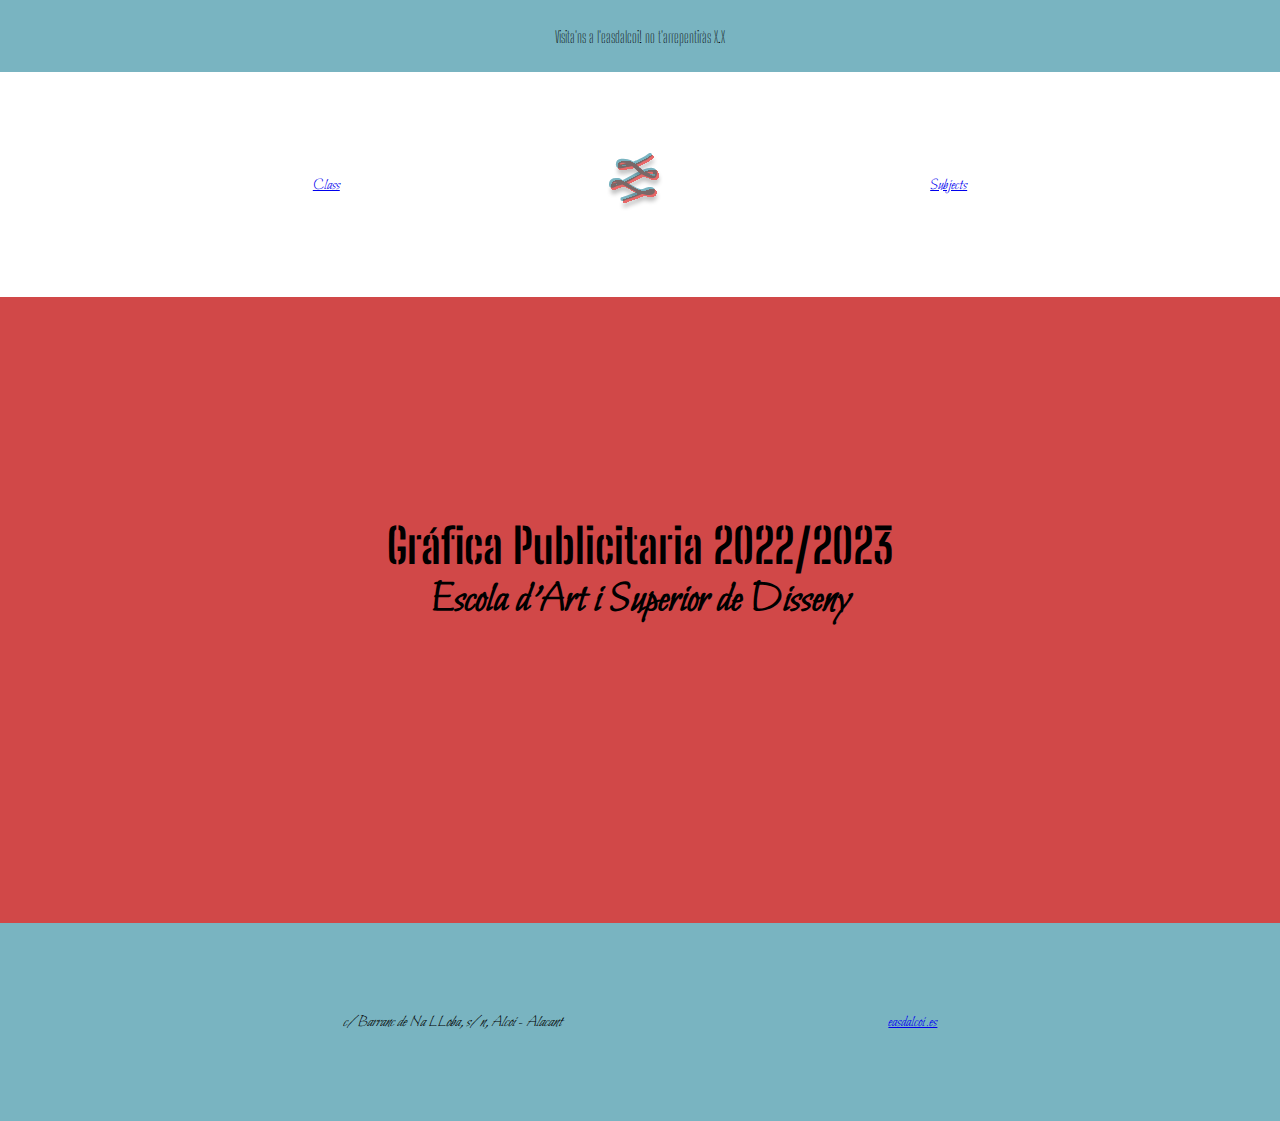
<file: index.html>
<!DOCTYPE html>
<html lang="en">
<head>
    <meta charset="UTF-8">
    <meta http-equiv="X-UA-Compatible" content="IE=edge">
    <meta name="viewport" content="width=device-width, initial-scale=1.0">
    <title>P4-Clase Gráfica Publicitaria</title>
    <link rel="preconnect" href="https://fonts.googleapis.com">
<link rel="preconnect" href="https://fonts.gstatic.com" crossorigin>
<link href="https://fonts.googleapis.com/css2?family=Big+Shoulders+Stencil+Display:wght@200;400&family=Bilbo&display=swap" rel="stylesheet">
<link rel="stylesheet" href="css/style.css">
<style>
    /*main*/
        main {
            justify-content: center;
            align-items: center;
        }
        main hgroup{
            display: flex;
            align-items: center;}
        
        main h1{
            font-size: 3em;
            margin-top: -0,3cm;}
        main h2{
            font-size: 2.65em;
        }

</style>
</head>
<body>
    <header>
        <p>Visita'ns a l'easdalcoi! no t'arrepentiràs X.X</p>
    </header>
    <nav>
        <a href="pages/classe.html">Class</a>
        <a href="../index.html"><img src="../img/logo bueno.svg" alt="logo"></a>
        <a href="pages/subjects.html">Subjects</a>
        
    </nav>
    <main>
        <hgroup>
            <h1>Gráfica Publicitaria 2022/2023</h1>
        </hgroup>
        <h2>Escola d'Art i Superior de Disseny</h2>
    </main>
    <footer>
        <address>
            c/Barranc de Na LLoba, s/n, Alcoi - Alacant
        </address>
        <a href="www.easdalcoi.es">easdalcoi.es</a>
    </footer>
</body>
</html>
</file>
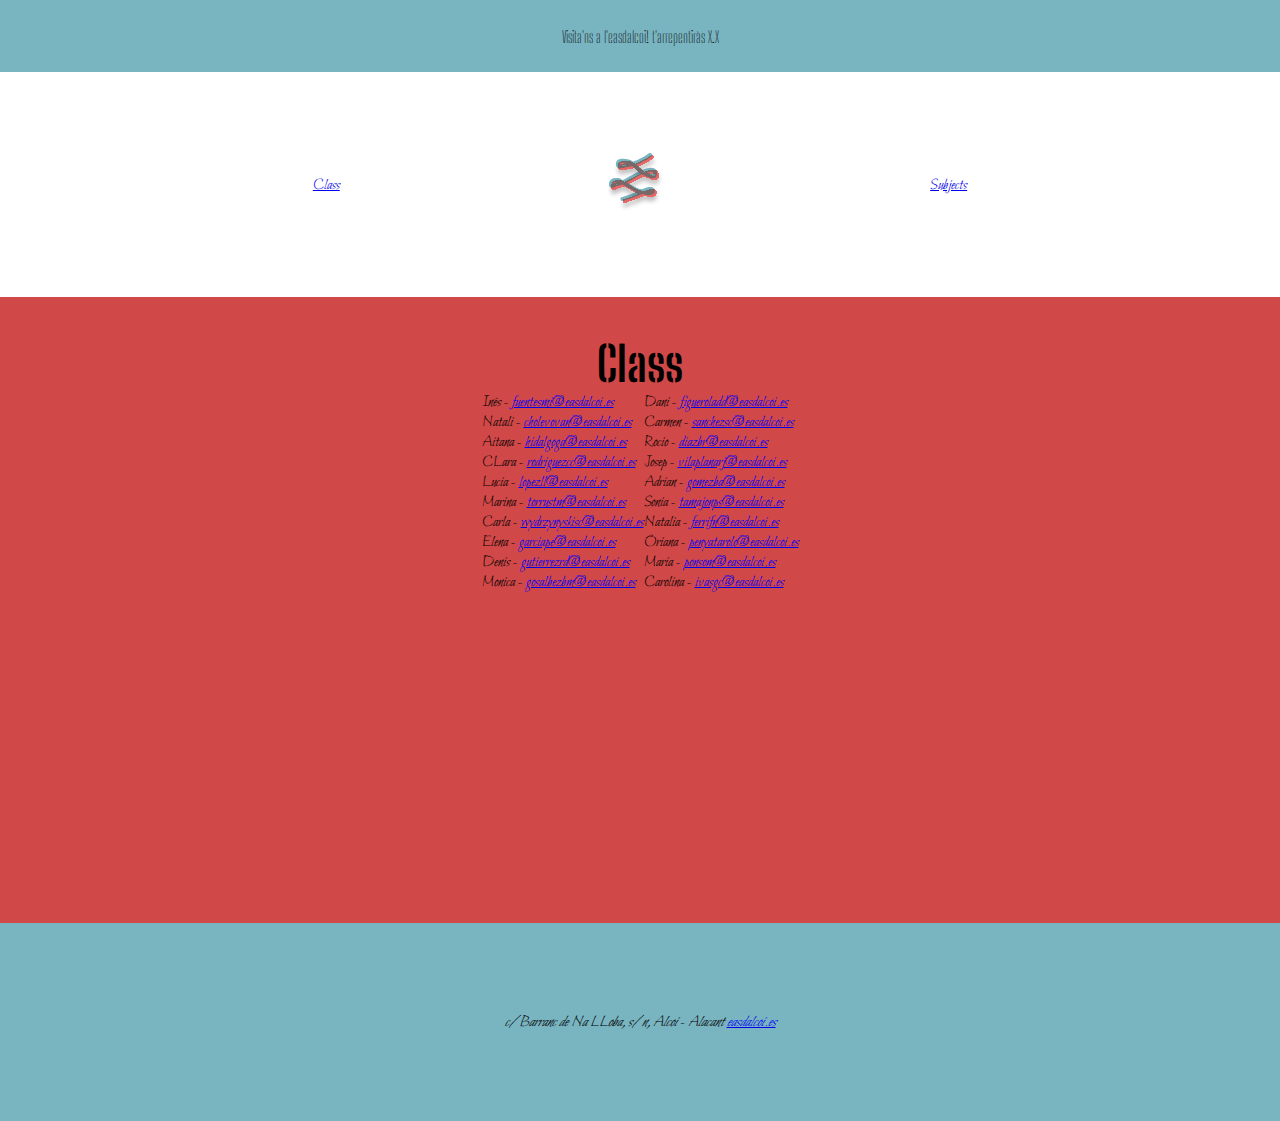
<file: pages/classe.html>
<!DOCTYPE html>
<html lang="en">
<head>
    <meta charset="UTF-8">
    <meta http-equiv="X-UA-Compatible" content="IE=edge">
    <meta name="viewport" content="width=device-width, initial-scale=1.0">
    <title>P4-Clase Gráfica Publicitaria</title>
    <link rel="stylesheet" href="../css/style.css">
    <style>
          /*main*/
          main {
            display: flex;
            justify-content: flex-start;
            align-items: center;
            font-size: 1em;}
        ul li{
            list-style: none;
            font-family: 'Bilbo', cursive;
            font-weight: 400;
        }
        #Lista{
            display: flex;

        }
        ul li:hover{
            color: rgb(255, 255, 255);
        }
        ul li a:hover{
            color: antiquewhite;
        }
    </style>
</head>
<body>
    <header>
        <p>Visita'ns a l'easdalcoi! t'arrepentiràs X.X</p>
    </header>
    <nav>
        <a href="#">Class</a>
        <a href="../index.html"><img src="../img/logo bueno.svg" alt="logo">
        </a>
        <a href="subjects.html">Subjects</a>
    </nav>
    <main>
    <h1>Class</h1>
    <div id="Lista">
    <ul>
        <li>Inés - <a href="mailto:fuentesmi@easdalcoi.es">fuentesmi@easdalcoi.es</a></li>
        <li>Natali - <a href="mailto:cholevovan@easdalcoi.es">cholevovan@easdalcoi.es</a></li>
        <li>Aitana - <a href="mailto:hidalgoga@easdalcoi.es">hidalgoga@easdalcoi.es</a></li>
        <li>CLara - <a href="mailto:rodriguezcc@easdalcoi.es">rodriguezcc@easdalcoi.es</a></li>
        <li>Lucia - <a href="mailto:lopezll@easdalcoi.es">lopezll@easdalcoi.es</a></li>
        <li>Marina - <a href="mailto:torrustm@easdalcoi.es">torrustm@easdalcoi.es</a></li>
        <li>Carla - <a href="mailto:wydrzynyskisc@easdalcoi.es">wydrzynyskisc@easdalcoi.es</a></li>
        <li>Elena - <a href="mailto:garciape@easdalcoi.es">garciape@easdalcoi.es</a></li>
        <li>Denis - <a href="mailto:gutierrezrd@easdalcoi.es">gutierrezrd@easdalcoi.es</a></li>
        <li>Monica - <a href="mailto:gosalbezbm@easdalcoi.es">gosalbezbm@easdalcoi.es</a></li>
    </ul>
    <ul>
        <li>Dani - <a href="mailto:figueroladd@easdalcoi.es">figueroladd@easdalcoi.es</a></li>
        <li>Carmen - <a href="mailto:sanchezsc@easdalcoi.es">sanchezsc@easdalcoi.es</a></li>
        <li>Rocio - <a href="mailto:diazbr@easdalcoi.es">diazbr@easdalcoi.es</a></li>
        <li>Josep - <a href="mailto:vilaplanarj@easdalcoi.es">vilaplanarj@easdalcoi.es</a></li>
        <li>Adrian - <a href="mailto:gomezba@easdalcoi.es">gomezba@easdalcoi.es</a></li>
        <li>Sonia - <a href="mailto:tamajonps@easdalcoi.es">tamajonps@easdalcoi.es</a></li>
        <li>Natalia - <a href="mailto:ferrifn@easdalcoi.es">ferrifn@easdalcoi.es</a></li>
        <li>Oriana - <a href="mailto:penyatarolo@easdalcoi.es">penyatarolo@easdalcoi.es</a></li>
        <li>Maria - <a href="mailto:ponsom@easdalcoi.es">ponsom@easdalcoi.es</a></li>
        <li>Carolina - <a href="mailto:ivasgc@easdalcoi.es">ivasgc@easdalcoi.es</a></li>
    </ul>
    </div>
</main>
<footer>
    <address>
        c/Barranc de Na LLoba, s/n, Alcoi - Alacant
        <a href="www.easdalcoi.es">easdalcoi.es</a>
    </address>
</footer>
</body>
</html>
</file>
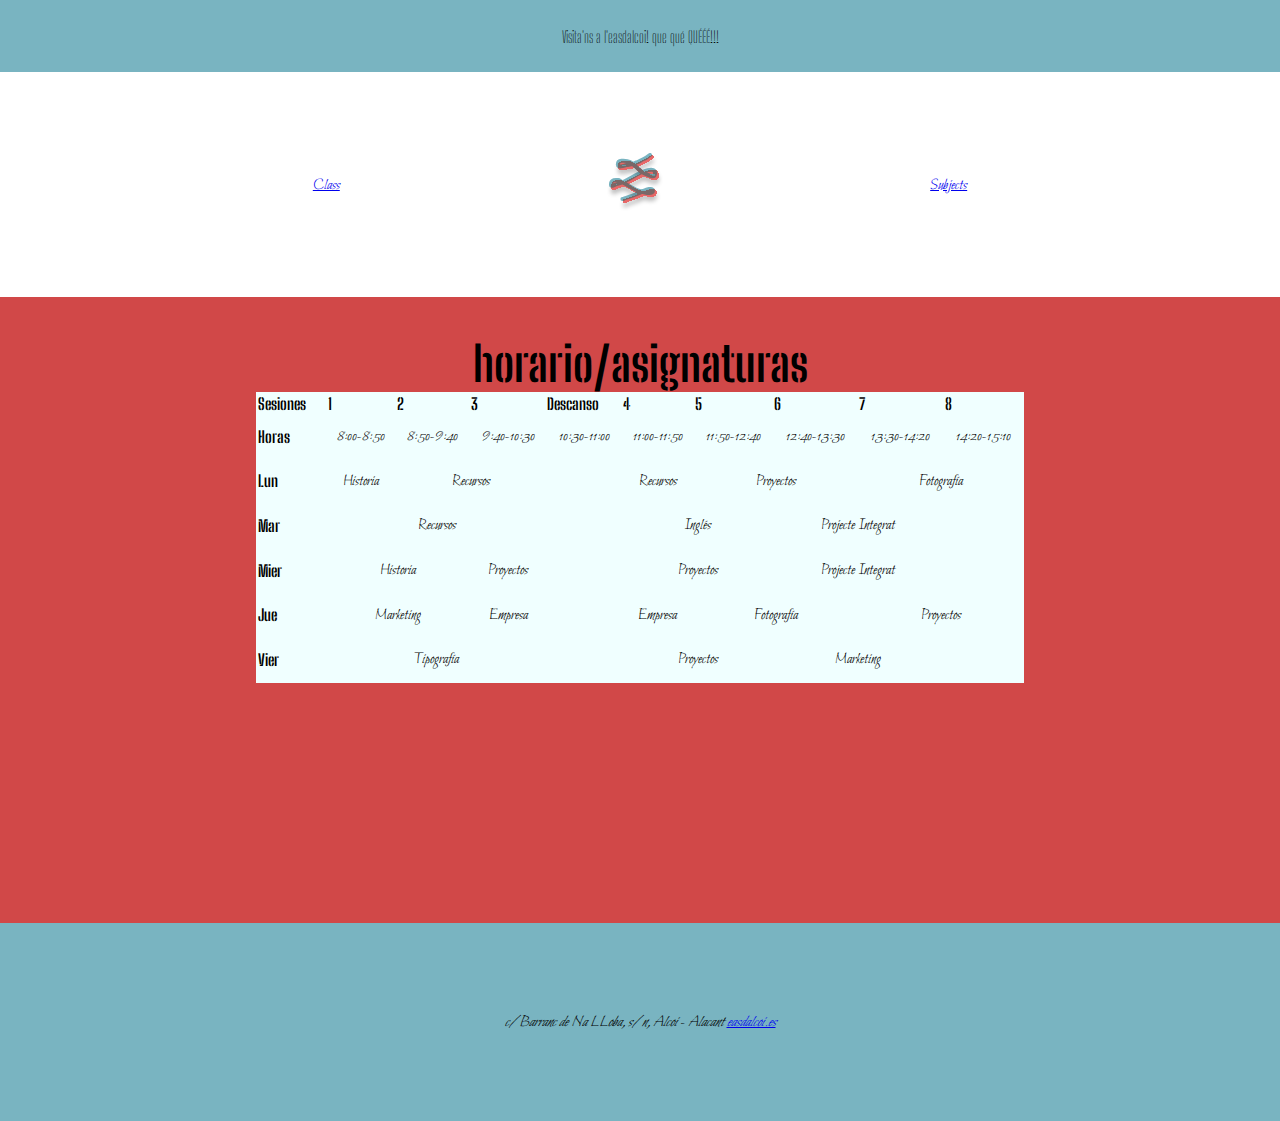
<file: pages/subjects.html>
<!DOCTYPE html>
<html lang="en">
<head>
    <meta charset="UTF-8">
    <meta http-equiv="X-UA-Compatible" content="IE=edge">
    <meta name="viewport" content="width=device-width, initial-scale=1.0">
    <title>P4-Clase Gráfica Publicitaria</title>
    <link rel="stylesheet" href="../css/style.css">
    <style>
        /*main*/
        main{
            justify-content: flex-start;
            align-items: center;
        }
        table{
            width: 60%;
            background-color: azure;
        }
        
        tr{
            font-family: 'Bilbo', cursive;
            align-items: center
        }
        tr :hover{
            background-color: beige;
        }
        th{
            font-family: 'Big Shoulders Stencil Display', cursive;
            text-align: left;
        }
        #horas tr{
            font-size: 0,75cm;
        }
        td{
            padding: 0.3cm 0;
            text-align: center;
        }
        
    </style>
</head>
<body>
    <header>
        <p>Visita'ns a l'easdalcoi! que qué QUÉÉÉ!!!</p>
    </header>
    <nav>
        <a href="classe.html">Class</a>
        <a href="../index.html"><img src="../img/logo bueno.svg" alt="logo"></a>
        <a href="#">Subjects</a>
    </nav>
    <main>
    <h1>horario/asignaturas</h1>
    <table>
        <tr id="sesiones">
          <th>Sesiones</th>
          <th>1</th>
          <th>2</th>
          <th>3</th>
          <th>Descanso</th>
          <th>4</th>
          <th>5</th>
          <th>6</th>
          <th>7</th>
          <th>8</th>
        </tr>
        <tr id="horas">
            <th>Horas</th>
            <td>8:00-8:50</td>
            <td>8:50-9:40</td>
            <td>9:40-10:30</td>
            <td>10:30-11:00</td>
            <td>11:00-11:50</td>
            <td>11:50-12:40</td>
            <td>12:40-13:30</td>
            <td>13:30-14:20</td>
            <td>14:20-15:10</td>
        </tr>
        <tr>
            <th>Lun</th>
            <td>Historia</td>
            <td colspan="2">Recursos</td>
            <td></td>
            <td>Recursos</td>
            <td colspan="2">Proyectos</td>
            <td colspan="2">Fotografía</td>

        </tr>
        <tr>
            <th>Mar</th>
            <td colspan="3">Recursos</td>
            <td></td>
            <td colspan="2">Inglés</td>
            <td colspan="2"> Projecte Integrat</td>
            <td></td>
        </tr>
        <tr>
            <th>Mier</th>
            <td colspan="2">Historia</td>
            <td>Proyectos</td>
            <td></td>
            <td colspan="2">Proyectos</td>
            <td colspan="2">Projecte Integrat</td>
        </tr>
        <tr>
            <th>Jue</th>
            <td colspan="2">Marketing</td>
            <td>Empresa</td>
            <td></td>
            <td>Empresa</td>
            <td colspan="2">Fotografía</td>
            <td colspan="2">Proyectos</td>
        </tr>
        <tr>
            <th>Vier</th>
            <td colspan="3">Tipografía</td>
            <td></td>
            <td colspan="2">Proyectos</td>
            <td colspan="2">Marketing</td>
            <td></td>
        </tr>
    </table>
</main>
<footer>
    <address>
        c/Barranc de Na LLoba, s/n, Alcoi - Alacant
        <a href="www.easdalcoi.es">easdalcoi.es</a>
    </address>
</footer>
</body>
</html>
</file>
<file: css/style.css>
@import url('https://fonts.googleapis.com/css2?family=Big+Shoulders+Stencil+Display:wght@200;400&family=Bilbo&display=swap');
    *{
        padding: 0;
        margin: 0;}

    header, main, nav, footer{
        padding: 0 14vw;}

    h1, header{
        font-family: 'Big Shoulders Stencil Display', cursive;}
    
    nav, h2, footer{
        font-family: 'Bilbo', cursive;}

    /*header*/
    header {
        display: flex;
        justify-content: center;
        align-items: center;
        background-color:#79B4C1;
        color: black;
        height: 8vh}
    
    header p{
        font-weight: 200;}
    /*nav*/
    nav{
        display: flex;
        align-items: center;
        justify-content: space-around;
        background-color: #ffffff;
        color: rgb(255, 0, 0);
        height: 25vh;}
    /*main*/
    main hgroup{
        display: flex;
        align-items: center;}
    main h1{
        font-size: 3em;
        margin-top: 1cm;}
    main h2{
        font-size: 2.65em;}
    main {
        display: flex;
        flex-direction: column;
        background-color: #D14848;
        color: black;
        height: 57vh;
        padding: 0 0 3cm 0;}
    /*footer*/
    footer {
        display: flex;
        justify-content: space-around;
        align-items: center;
        background-color:#79B4C1;
        color: black;
        height: 22vh;
        padding-top: 0,5em;}
</file>
